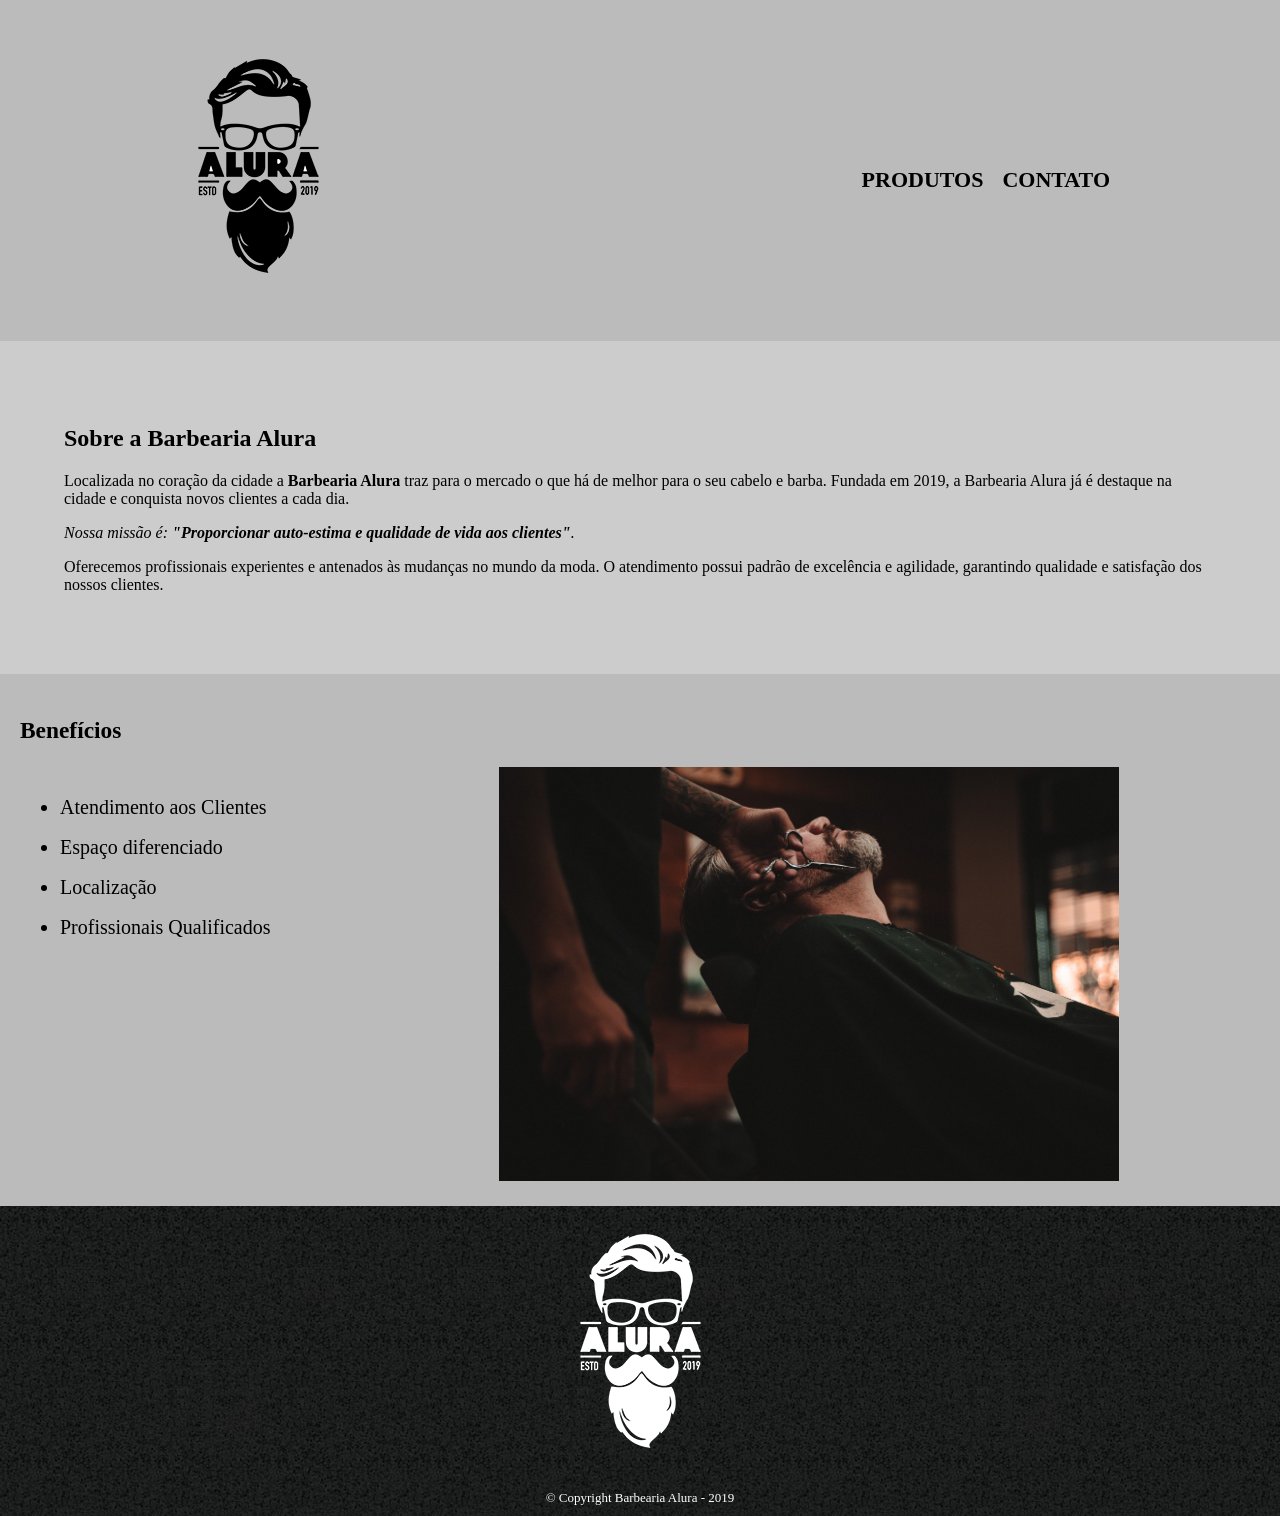
<file: index.html>
<!DOCTYPE html>
<html lang="pt-br">
<head>
<meta charset="UTF-8">
<title>Barbearia Alura</title>
<link rel="stylesheet" href="style.css">
</head>

<body>
<header>
<div class="caixa">
<h1><img src="logo.png"></h1>

<nav>
<ul>
<li><a href="produtos.html">Produtos</a></li>
<li><a href="contatos.html">Contato</a></li>
</ul>
</nav>
</div>
</header>


<div class="principal">
<h2 class="titulo-centralizado">Sobre a Barbearia Alura</h2>

<p>Localizada no coração da cidade a <strong>Barbearia Alura</strong> traz para o mercado o que há de melhor para o seu cabelo e barba. Fundada em 2019, a Barbearia Alura já é destaque na cidade e conquista novos clientes a cada dia.</p>

<p id="missao"><em>Nossa missão é: <strong>"Proporcionar auto-estima e qualidade de vida aos clientes"</strong>.</em></p>

<p>Oferecemos profissionais experientes e antenados às mudanças no mundo da moda. O atendimento possui padrão de excelência e agilidade, garantindo qualidade e satisfação dos nossos clientes.</p>
</div>

<div class="beneficios">
<h3 class="titulo-centralizado">Benefícios</h3>

<ul>
<li class="itens">Atendimento aos Clientes</li>
<li class="itens">Espaço diferenciado</li>
<li class="itens">Localização</li>
<li class="itens">Profissionais Qualificados</li>
</ul>

<img src="beneficios.jpg" class="imagembeneficios">
</div>

<footer>
<img src="logo-branco.png">
<p class="copyright">&copy; Copyright Barbearia Alura - 2019</p>
</footer>

</body>
</html>
</file>
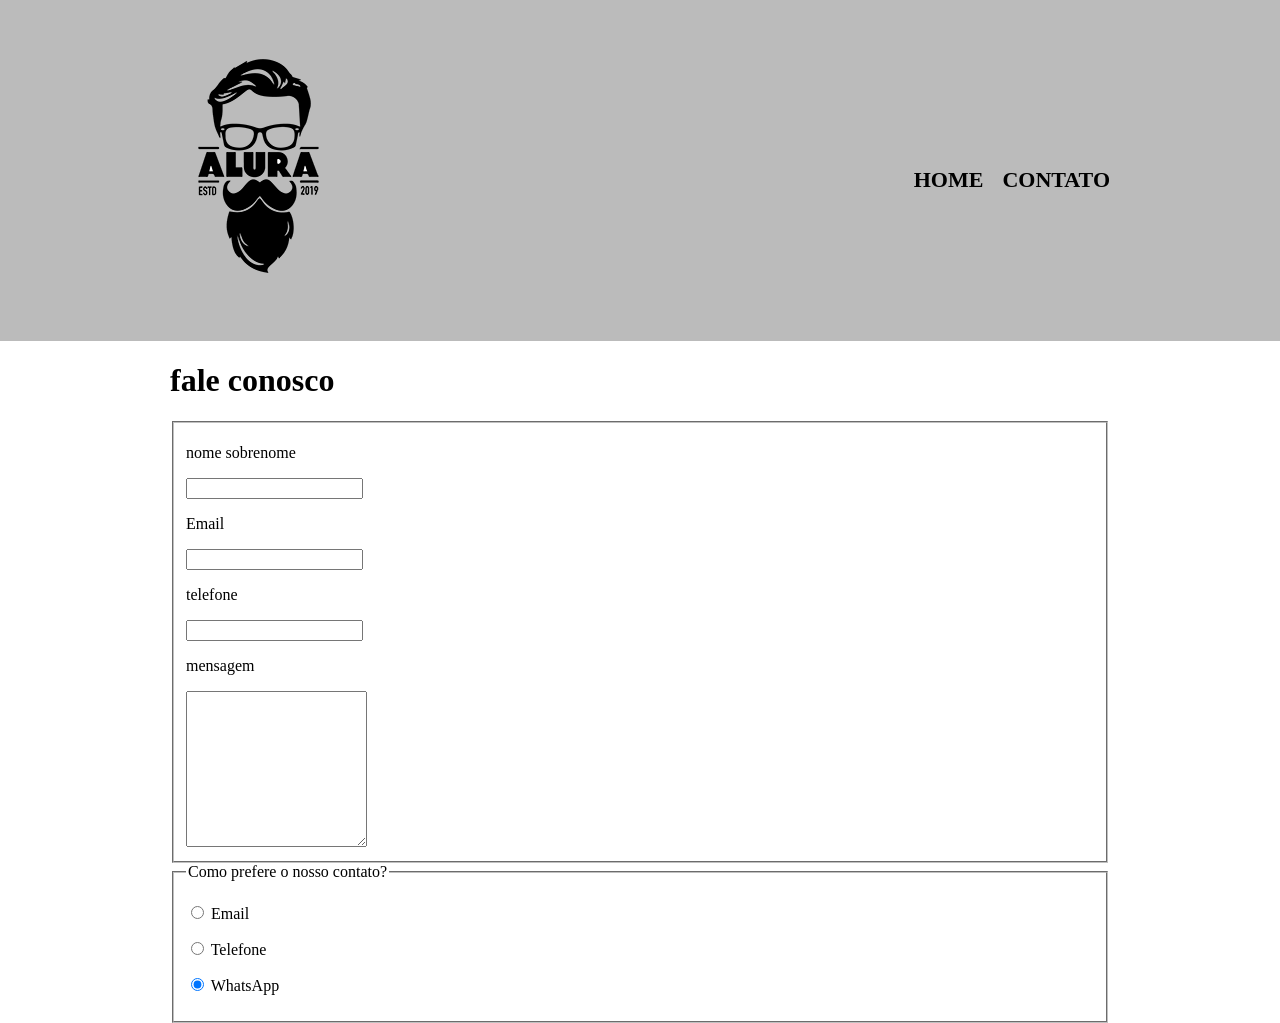
<file: contatos.html>
<!DOCTYPE html>
<html lang="pr-br">

<head>
    <meta charset="UTF-8">
    <meta name="viewport" content="width=device-width, initial-scale=1.0">
    <title>Contatos</title>
    <link rel="stylesheet" href="style.css">
</head>

<body>
    <header>
        <div class="caixa">
            <h1><img src="logo.png"></h1>

            <nav>
                <ul>
                    <li><a href="index.html">Home</a></li>
                    <li><a href="contatos.html">Contato</a></li>
                </ul>
            </nav>
        </div>
    </header>
    <main>
        <form>
            <h1> fale conosco</h1>
            <fieldset>
                <p> nome sobrenome</p>
                <input type="text" class="input-texto" required>

                <p>Email</p>
                <input type="email" class="input-texto" required placecholder=" seulogin@dominio.com">

                <p>telefone</p>
                <input type="tel" class="input-texto" required placecholder=" (99)9 9999-9999">

                <p> mensagem</p>
                <textarea col="70" rows="10" required></textarea>
            </fieldset>

            <fieldset>
                <legend>Como prefere o nosso contato?</legend>
                <p><input type="radio" name="contato" value="email"> Email</p>
                <p><input type="radio" name="contato" value="telefone"> Telefone</p>
                <p><input type="radio" name="contato" value="whatsapp" checked> WhatsApp</p>
            </fieldset>
        </form>
    </main>

</body>

</html>
</file>
<file: style.css>
body{
margin : 0px;
padding: 0px;
}

header {
background: #BBBBBB;
padding: 20px 0;
}

.caixa {
position: relative;
width: 940px;
margin: 0 auto;
}

nav {
position: absolute;
top: 110px;
right: 0;
}

nav li {
display: inline;
margin: 0 0 0 15px;
}

nav a {
text-transform: uppercase;
color: #000000;
font-weight: bold;
font-size: 22px;
text-decoration: none;
}

nav a:hover {
color: #C78C19;
text-decoration: underline;
}

main {
width: 940px;
margin: 0 auto;
}

.principal{
background: #CCCCCC;
padding: 5%;

}

.beneficios {
background: #BBBBBB;
padding: 20px;
font-size:20px;
}

.beneficios ul {
display: inline-block;
vertical-align: top;
width: 20%;
margin-right: 15%;
line-height : 2.0;
}

.imagembeneficios {
width: 50%;
}
/* PRODUTOS */
.produtos {
width: 940px;
margin: 0 auto;
padding: 50px 0;
}

.produtos li {
display: inline-block;
text-align: center;
width: 30%;
vertical-align: top;
margin: 0 1.5%;
padding: 30px 20px;
box-sizing: border-box;
border: 2px solid #000000;
border-radius: 10px;
}

.produtos li:hover {
border-color: #C78C19;
}

.produtos li:active {
border-color: #088C19;
}

.produtos li:hover h2 {
font-size: 34px;
}

.produtos h2 {
font-size: 30px;
font-weight: bold;
}

.produto-descricao {
font-size: 18px;
}

.produto-preco {
font-size: 22px;
font-weight: bold;
margin-top: 10px;
}


footer {
text-align: center;
background: url("bg.jpg");
padding: 10px 0;
}

.copyright {
color: #FFFFFF;
font-size: 13px;
margin: 20px 0 0;
}
</file>
